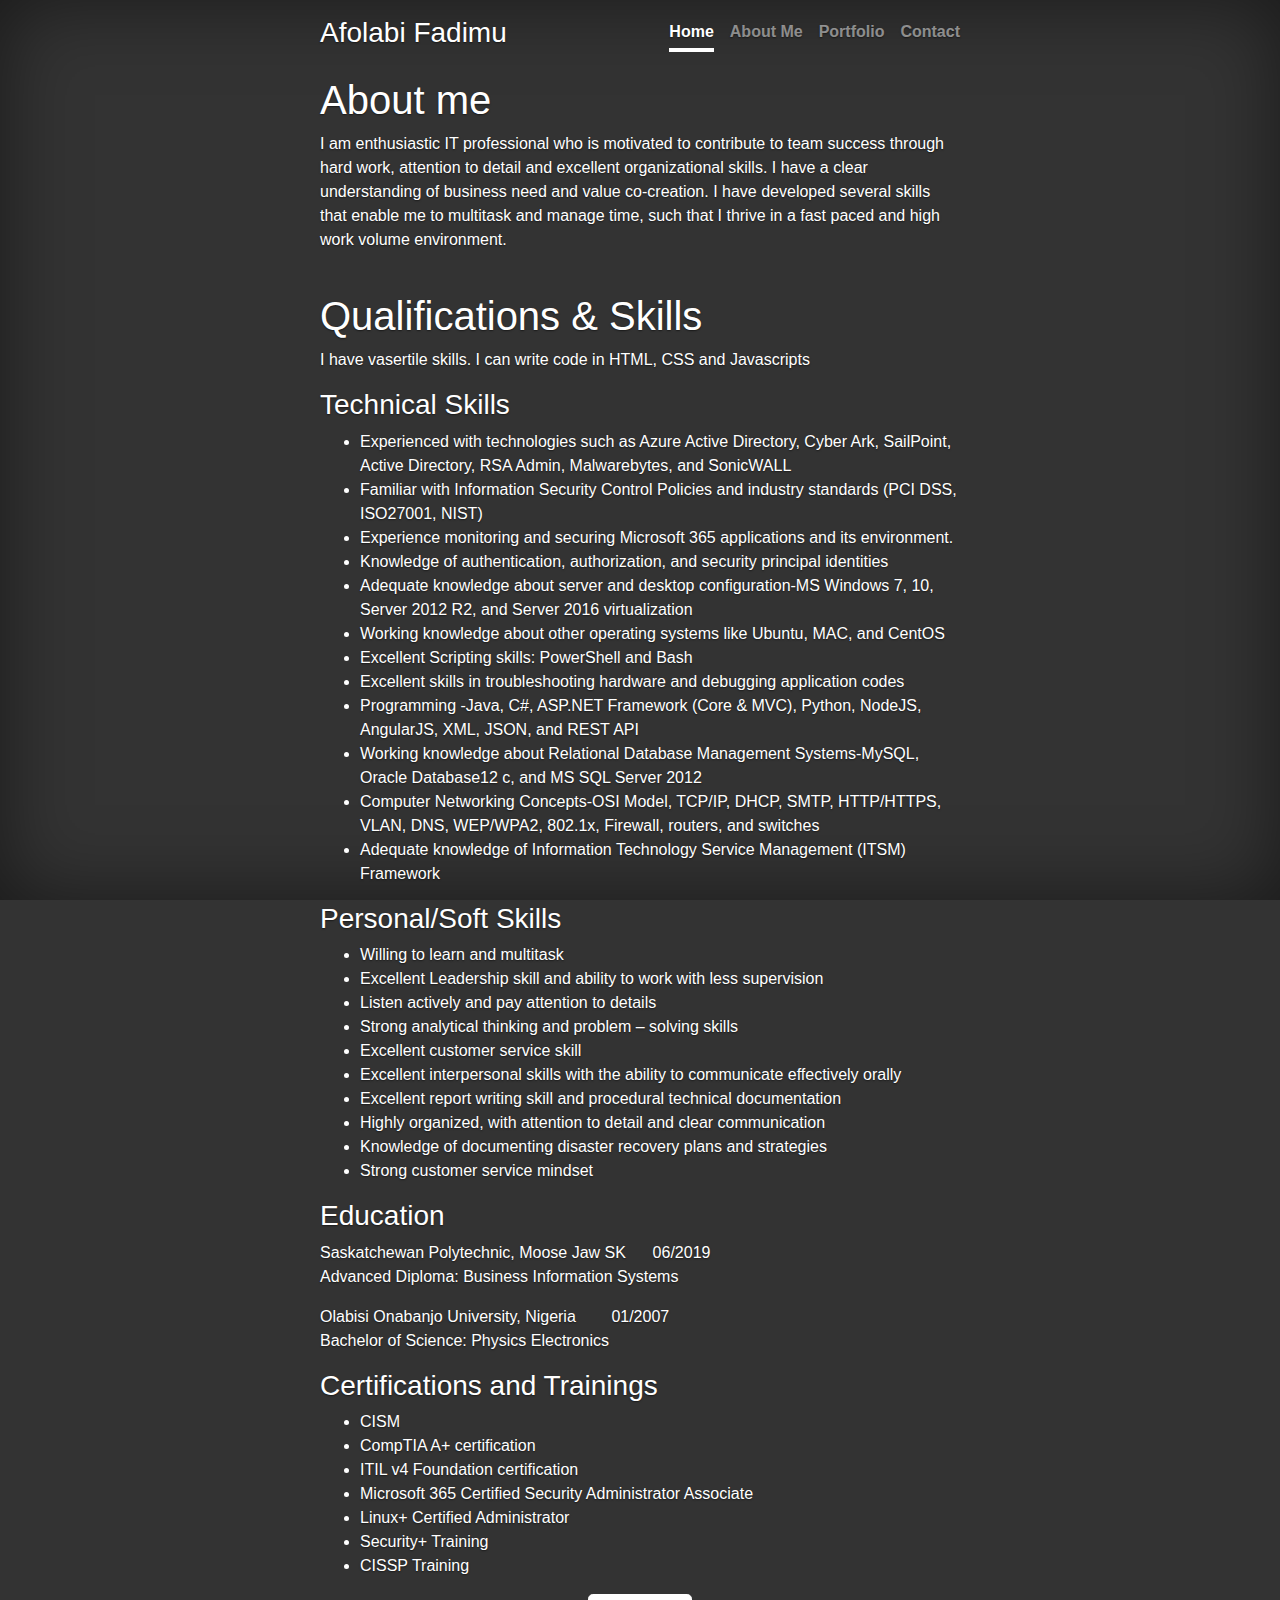
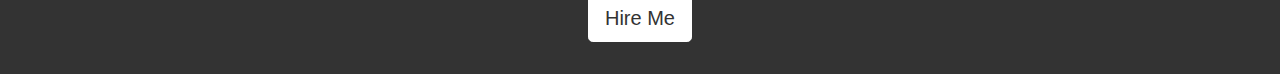
<file: views/about.html>
<!-- ABOUT STARTS HERE -->
<!doctype html>
<html lang="en">

<head>
    <meta charset="utf-8">
    <meta name="viewport" content="width=device-width, initial-scale=1, shrink-to-fit=no">
    <meta name="description" content="">
    <meta name="author" content="Mark Otto, Jacob Thornton, and Bootstrap contributors">
    <meta name="generator" content="Jekyll v3.8.6">

    <title>ABOUT | MyProfile </title>

    <link rel="canonical" href="https://getbootstrap.com/docs/4.4/examples/cover/">
    <link rel="stylesheet" href="https://stackpath.bootstrapcdn.com/bootstrap/4.4.1/css/bootstrap.min.css">
    <script src="https://stackpath.bootstrapcdn.com/bootstrap/4.4.1/js/bootstrap.min.js"></script>

    <!-- Bootstrap core CSS -->
    <link href="../css/bootstrap.min.css" rel="stylesheet">

    <!-- Custom styles for this template -->
    <link href="../css/cover.css" rel="stylesheet">

</head>

<body class="text-center">
    <div class="cover-container d-flex w-100 h-100 p-3 mx-auto flex-column">
        <header class="masthead mb-auto">
            <div class="inner">

                <!-- LOGO -->
                <h3 class="masthead-brand">Afolabi Fadimu</h3>
                <!-- NAVIGATION MENU -->
                <nav class="nav nav-masthead justify-content-center">
                    <a class="nav-link active" href="../views/index.html">Home</a>
                    <a class="nav-link" href="../views/about.html">About Me</a>
                    <a class="nav-link" href="../views/portfolio.html">Portfolio</a>
                    <a class="nav-link" href="../views/contact.html">Contact</a>
                </nav>
            </div>
        </header>
        <div role="main" class="inner">
            <br/>


            <h1 style="text-align:left;">About me</h1>

            <p style="text-align:left;"> I am enthusiastic IT professional who is motivated to contribute to team success through hard work, attention to detail and excellent organizational skills. I have a clear understanding of business need and value co-creation. I have developed
                several skills that enable me to multitask and manage time, such that I thrive in a fast paced and high work volume environment.
            </p>

            <br/>

            <h1 style="text-align:left;">Qualifications & Skills</h1>

            <p style="text-align:left;"> I have vasertile skills. I can write code in HTML, CSS and Javascripts</li>
            </p>



            <h3 style="text-align:justify;">Technical Skills</h3>
            <ul>
                <li>Experienced with technologies such as Azure Active Directory, Cyber Ark, SailPoint, Active Directory, RSA Admin, Malwarebytes, and SonicWALL</li>
                <li>Familiar with Information Security Control Policies and industry standards (PCI DSS, ISO27001, NIST)</li>
                <li>Experience monitoring and securing Microsoft 365 applications and its environment.</li>
                <li>Knowledge of authentication, authorization, and security principal identities</li>
                <li>Adequate knowledge about server and desktop configuration-MS Windows 7, 10, Server 2012 R2, and Server 2016 virtualization</li>
                <li>Working knowledge about other operating systems like Ubuntu, MAC, and CentOS</li>
                <li>Excellent Scripting skills: PowerShell and Bash</li>
                <li>Excellent skills in troubleshooting hardware and debugging application codes
                    <li>Programming -Java, C#, ASP.NET Framework (Core & MVC), Python, NodeJS, AngularJS, XML, JSON, and REST API</li>
                    <li>Working knowledge about Relational Database Management Systems-MySQL, Oracle Database12 c, and MS SQL Server 2012</li>
                    <li>Computer Networking Concepts-OSI Model, TCP/IP, DHCP, SMTP, HTTP/HTTPS, VLAN, DNS, WEP/WPA2, 802.1x, Firewall, routers, and switches</li>
                    <li>Adequate knowledge of Information Technology Service Management (ITSM) Framework</li>
            </ul>
            <h3 style="text-align:justify;">Personal/Soft Skills</h3>
            <ul>
                <li>Willing to learn and multitask</li>
                <li> Excellent Leadership skill and ability to work with less supervision</li>
                <li> Listen actively and pay attention to details</li>
                <li> Strong analytical thinking and problem – solving skills</li>
                <li> Excellent customer service skill</li>
                <li> Excellent interpersonal skills with the ability to communicate effectively orally</li>
                <li> Excellent report writing skill and procedural technical documentation </li>
                <li> Highly organized, with attention to detail and clear communication</li>
                <li> Knowledge of documenting disaster recovery plans and strategies</li>
                <li> Strong customer service mindset</li>
            </ul>






            <h3 style="text-align:left;">Education</h3>
            <p style="text-align:justify;">Saskatchewan Polytechnic, Moose Jaw SK &nbsp;&nbsp;&nbsp;&nbsp; 06/2019 </br>
                Advanced Diploma: Business Information Systems</br>
            </p>

            <p style="text-align:justify;">
                Olabisi Onabanjo University, Nigeria &nbsp;&nbsp;&nbsp;&nbsp;&nbsp;&nbsp; 01/2007 </br>
                Bachelor of Science: Physics Electronics</br>
            </p>

            <h3 style="text-align:left;">Certifications and Trainings</h3>
            <ul>
                <li> CISM</li>
                <li> CompTIA A+ certification </li>
                <li> ITIL v4 Foundation certification </li>
                <li> Microsoft 365 Certified Security Administrator Associate </li>
                <li> Linux+ Certified Administrator </li>
                <li> Security+ Training </li>
                <li> CISSP Training</li>
            </ul>

            <p class="lead">
                <a href="../views/contact.html" class="btn btn-lg btn-secondary">Hire Me<br/></a>
                <br/>
            </p>


        </div>

        <footer class="mastfoot mt-auto">
            <div class="inner">
                <!-- INSERT SOMETHING HERE AS A FOOT NOTE -->
                <p></p>
            </div>
        </footer>

    </div>
</body>

</html>
<!-- ABOUT ENDS HERE -->
</file>
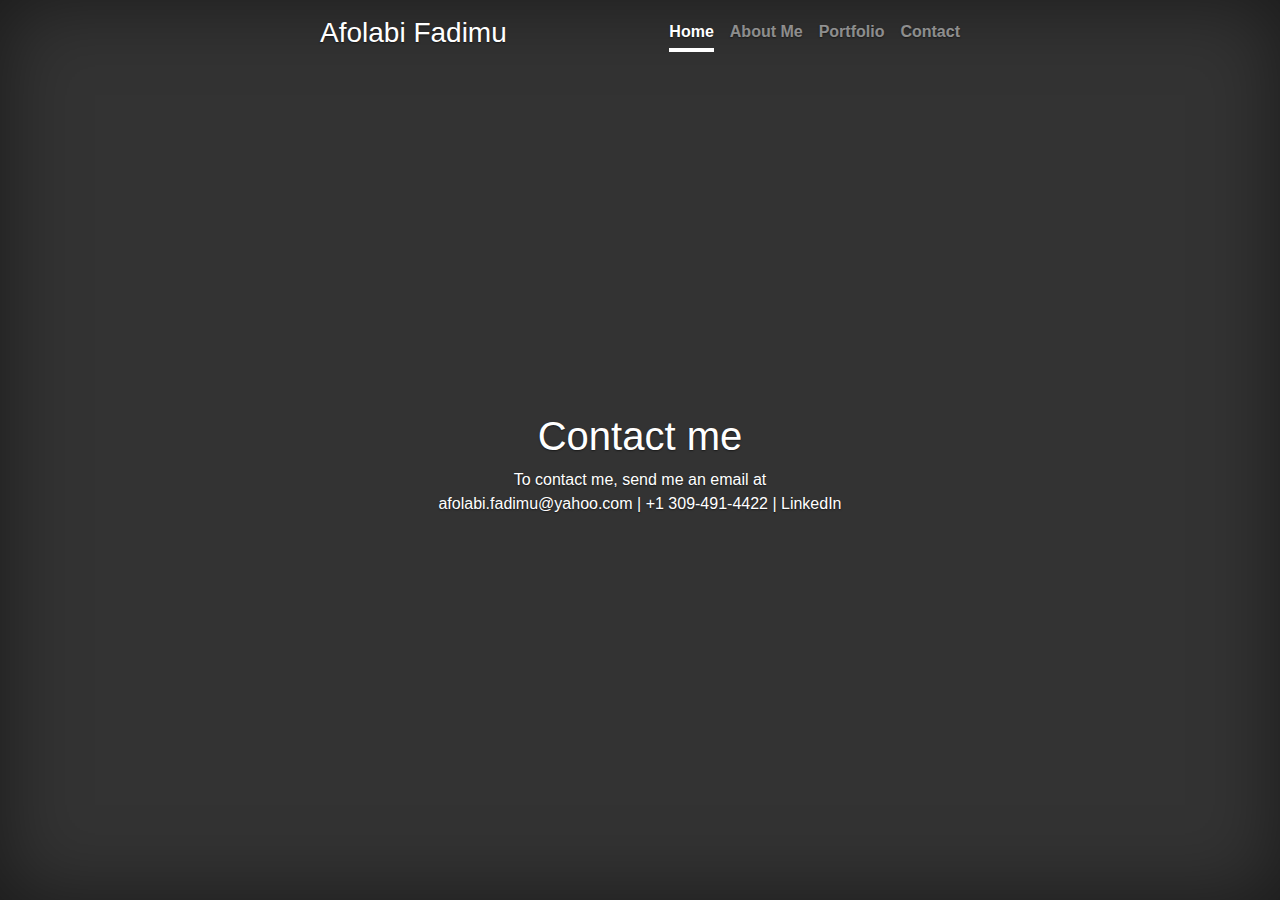
<file: views/contact.html>
<!-- CONTACT STARTS HERE -->
<!doctype html>
<html lang="en">

<head>
    <meta charset="utf-8">
    <meta name="viewport" content="width=device-width, initial-scale=1, shrink-to-fit=no">
    <meta name="description" content="">
    <meta name="author" content="Mark Otto, Jacob Thornton, and Bootstrap contributors">
    <meta name="generator" content="Jekyll v3.8.6">

    <title>Contact | MyProfile</title>

    <link rel="canonical" href="https://getbootstrap.com/docs/4.4/examples/cover/">
    <link rel="stylesheet" href="https://stackpath.bootstrapcdn.com/bootstrap/4.4.1/css/bootstrap.min.css">
    <script src="https://stackpath.bootstrapcdn.com/bootstrap/4.4.1/js/bootstrap.min.js"></script>

    <!-- Bootstrap core CSS -->
    <link href="../css/bootstrap.min.css" rel="stylesheet">

    <!-- Custom styles for this template -->
    <link href="../css/cover.css" rel="stylesheet">
</head>

<body class="text-center">
    <div class="cover-container d-flex w-100 h-100 p-3 mx-auto flex-column">
        <header class="masthead mb-auto">
            <div class="inner">
    
				<!-- LOGO -->
                <h3 class="masthead-brand">Afolabi Fadimu</h3>
				<!-- NAVIGATION MENU -->
                <nav class="nav nav-masthead justify-content-center">
                    <a class="nav-link active" href="../views/index.html">Home</a>
                    <a class="nav-link" href="../views/about.html">About Me</a>
                    <a class="nav-link" href="../views/portfolio.html">Portfolio</a>
                    <a class="nav-link" href="../views/contact.html">Contact</a>
                </nav>
            </div>
        </header>
        <div role="main" class="inner">
            <br/>
			 

            <h1 >Contact me</h1>

			 
				<p>To contact me, send me an email at <br/> afolabi.fadimu@yahoo.com | +1 309-491-4422 | <a href="https://www.linkedin.com/in/afolabi-fadimu-10063638/">LinkedIn</a></p>
			   

			
             
			
        </div>

        <footer class="mastfoot mt-auto">
                        <div class="inner">
                <!-- INSERT SOMETHING HERE AS A FOOT NOTE -->
                      <p></p>
                       </div>
        </footer>

    </div>
</body>

</html>
<!-- CONTACT ENDS HERE -->
</file>
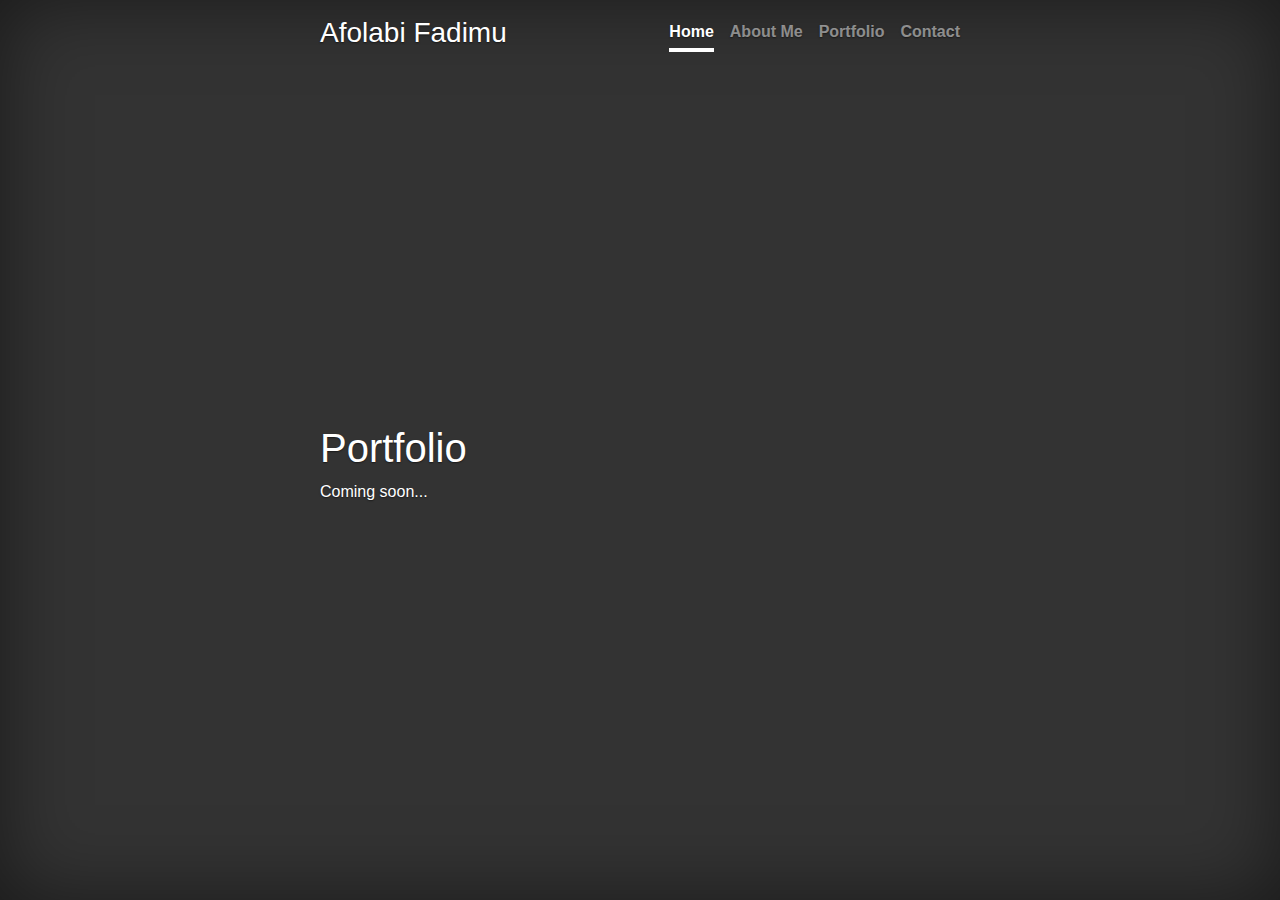
<file: views/portfolio.html>
<!-- PORTFOLIO STARTS HERE -->
<!doctype html>
<html lang="en">

<head>
    <meta charset="utf-8">
    <meta name="viewport" content="width=device-width, initial-scale=1, shrink-to-fit=no">
    <meta name="description" content="">
    <meta name="author" content="Mark Otto, Jacob Thornton, and Bootstrap contributors">
    <meta name="generator" content="Jekyll v3.8.6">

    <title>Portfolio | MyProfile</title>

    <link rel="canonical" href="https://getbootstrap.com/docs/4.4/examples/cover/">
    <link rel="stylesheet" href="https://stackpath.bootstrapcdn.com/bootstrap/4.4.1/css/bootstrap.min.css">
    <script src="https://stackpath.bootstrapcdn.com/bootstrap/4.4.1/js/bootstrap.min.js"></script>

    <!-- Bootstrap core CSS -->
    <link href="../css/bootstrap.min.css" rel="stylesheet">

    <!-- Custom styles for this template -->
    <link href="../css/cover.css" rel="stylesheet">
</head>

<body class="text-center">
    <div class="cover-container d-flex w-100 h-100 p-3 mx-auto flex-column">
        <header class="masthead mb-auto">
            <div class="inner">
    
				<!-- LOGO -->
                <h3 class="masthead-brand">Afolabi Fadimu</h3>
				<!-- NAVIGATION MENU -->
                <nav class="nav nav-masthead justify-content-center">
                    <a class="nav-link active" href="../views/index.html">Home</a>
                    <a class="nav-link" href="../views/about.html">About Me</a>
                    <a class="nav-link" href="../views/portfolio.html">Portfolio</a>
                    <a class="nav-link" href="../views/contact.html">Contact</a>
                </nav>
            </div>
        </header>

        <div role="main" class="inner">
            <br/>
			 

            <h1 style="text-align:left;">Portfolio</h1>

            <p style="text-align:left;"> Coming soon...</p>
			
			 
             
			
        </div>

        <footer class="mastfoot mt-auto">
            <div class="inner">
                <!-- INSERT SOMETHING HERE AS A FOOT NOTE -->
                      <p></p>
            </div>
        </footer>

    </div>
</body>

</html>
<!-- PORTFOLIO ENDS HERE -->
</file>
<file: css/cover.css>
/*
 * Globals
 */

/* Links */
a,
a:focus,
a:hover {
  color: #fff;
}

/* Custom default button */
.btn-secondary,
.btn-secondary:hover,
.btn-secondary:focus {
  color: #333;
  text-shadow: none; /* Prevent inheritance from `body` */
  background-color: #fff;
  border: .05rem solid #fff;
}


/*
 * Base structure
 */

li{
  text-align: left;
}

html,
body {
  height: 100%;
  background-color: #333;
}

body {
  display: -ms-flexbox;
  display: flex;
  color: #fff;
  text-shadow: 0 .05rem .1rem rgba(0, 0, 0, .5);
  box-shadow: inset 0 0 5rem rgba(0, 0, 0, .5);
}

.cover-container {
  max-width: 42em;
}


/*
 * Header
 */
.masthead {
  margin-bottom: 2rem;
}

.masthead-brand {
  margin-bottom: 0;
}

.nav-masthead .nav-link {
  padding: .25rem 0;
  font-weight: 700;
  color: rgba(255, 255, 255, .5);
  background-color: transparent;
  border-bottom: .25rem solid transparent;
}

.nav-masthead .nav-link:hover,
.nav-masthead .nav-link:focus {
  border-bottom-color: rgba(255, 255, 255, .25);
}

.nav-masthead .nav-link + .nav-link {
  margin-left: 1rem;
}

.nav-masthead .active {
  color: #fff;
  border-bottom-color: #fff;
}

@media (min-width: 48em) {
  .masthead-brand {
    float: left;
  }
  .nav-masthead {
    float: right;
  }
}


/*
 * Cover
 */
.cover {
  padding: 0 1.5rem;
}
.cover .btn-lg {
  padding: .75rem 1.25rem;
  font-weight: 700;
}


/*
 * Footer
 */
.mastfoot {
  color: rgba(255, 255, 255, .5);
}
</file>
